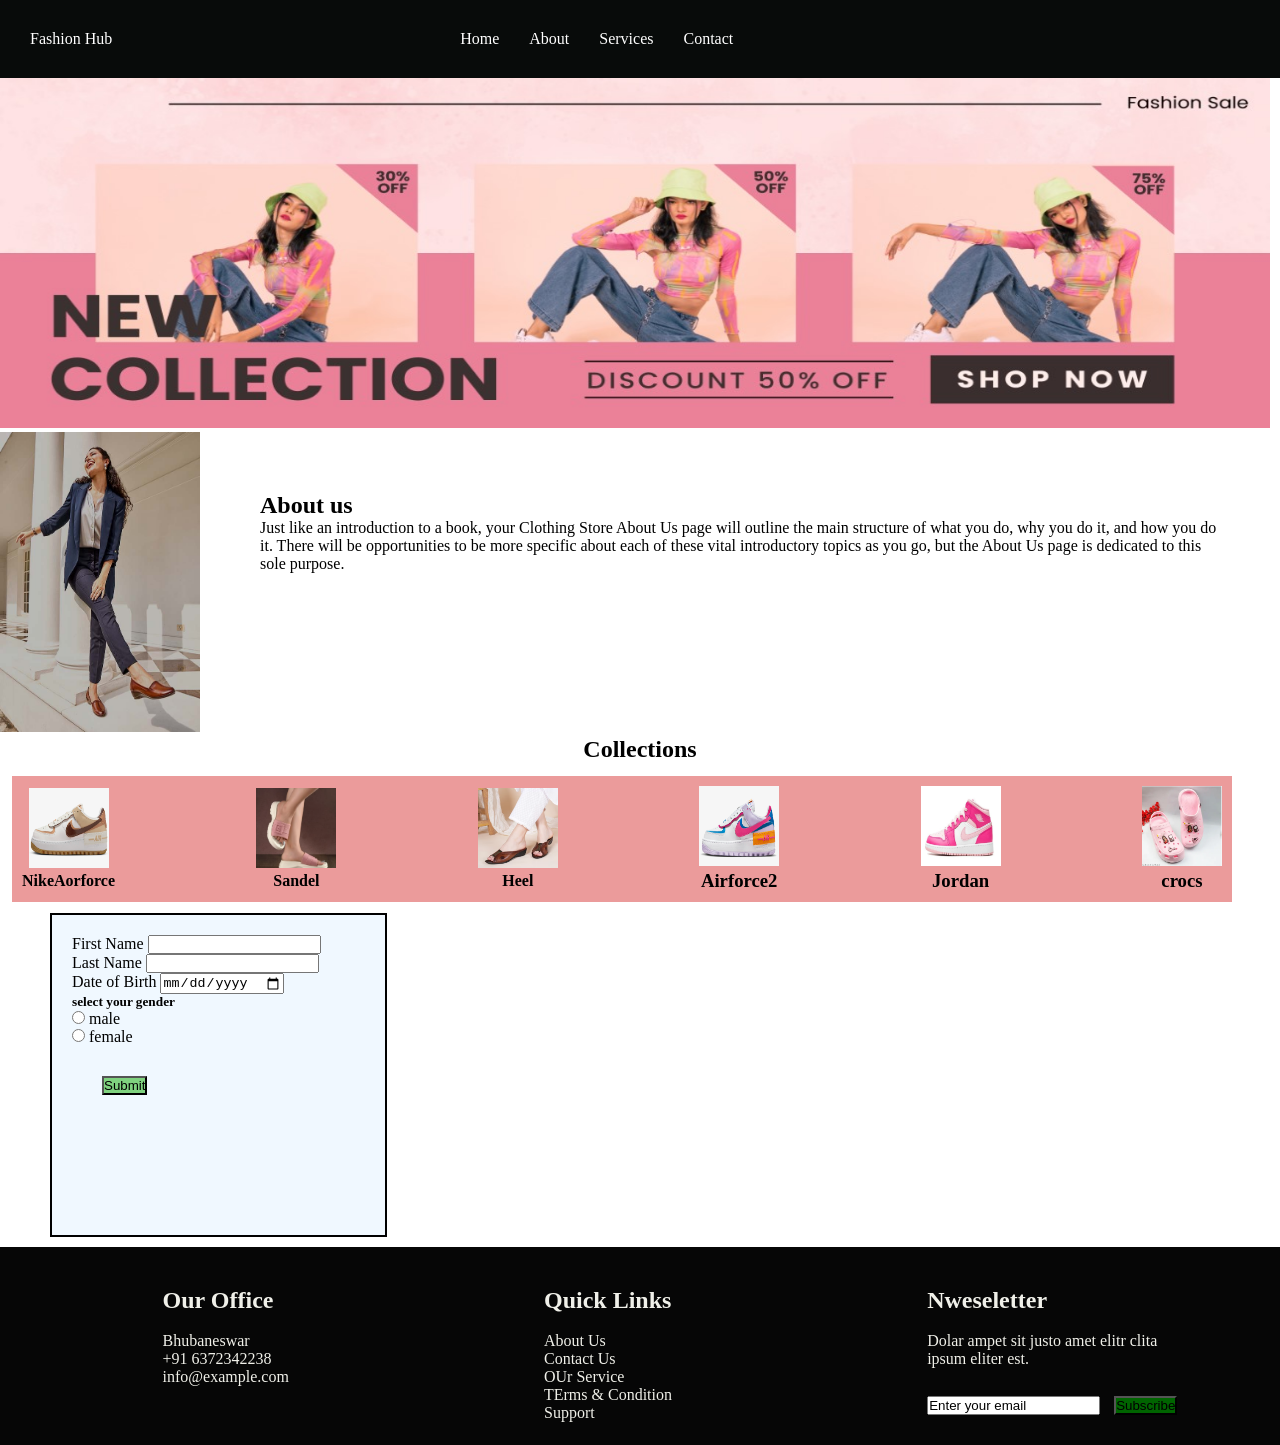
<file: internpartical/index.html>
<!DOCTYPE html>
<html lang="en">
<head>
 <meta charset="UTF-8">
 <meta name="viewport" content="width=device-width, initial-scale=1.0">
 <title>Women shoping</title>
 <link rel="stylesheet" href="style.css">
</head>
<body>
  <nav>
    <div class="navbar">
        <div class="logo">
                Fashion Hub
        </div>
        <ul class="list">
            <li><a href="index.html">Home</a></li>
            <li><a href="About.html">About</a></li>
            <li><a href="#">Services</a></li>
            <li><a href="cantact.html">Contact</a></li>
        </ul>
  </div>
</nav>
<div class="discountp">
        <img src="women.jpeg" alt="womensite" height="350px" width="1270x">
 </div>
        <div id="About">
          <div><img src="About .jpeg" alt="wonenstanding" height="300px" width="200px">
          </div>
          <div id="Aboutdiv">
          <h2>About us</h2>
          Just like an introduction to a book, your Clothing Store About Us page will outline the main structure of what you do, why you do it, and how you do it. There will be opportunities to be more specific about each of these vital introductory topics as you go, but the About Us page is dedicated to this sole purpose.
          </div>
        </div>

  <h2 id="head"> Collections</h2>
  <div class="colct1"> 
    <div id="col1"><img src="airforce.png" alt="nike shooes"height="80px" width="80px"><h4>NikeAorforce</h4></div>
      <div id="col2"><img src="footwear1.png" alt="footwear1" height="80px" width="80px"><h4>Sandel</h4></div>
      <div id="col3"><a href="#"><img src="footwear2.png" alt="footwear2"height="80px" width="80px"></a><h4>Heel</h4></div>
    <div id="col4"><img src="footwer3.png" alt="footwer3" height="80px" width="80px"><h3>Airforce2</h3></div>
    <div id="col5"><img src="jordan.jpg" alt="jordan" height="80px" width="80px"><h3>Jordan</h3></div>
    <div id="col6"><img src="croocs.png" alt="croocs" height="80px" width="80px"> <h3>crocs</h3></div>
  </div>

<div class="form1">
  <div class="formx">
<form action="index.html">
<label for="firstname">First Name</label>
<input type="text" name="firstname" id="firstname"><br>
<label for="Last Name">Last Name</label>
<input type="text" name="lastname" id="lastname"><br>
<label for="DateofBirth">Date of Birth</label>
<input type="date" name="DateofBirth" id="date">
<h5 id="gender">select your gender</h5>
<input id="male" type="radio"   name="gender" value="male">
<label for="gender">male</label><br>
<input type="radio" name="gender" id="female">
<label for="gender">female</label><br>
<input type="submit" name="button" id="submit">
 </form>
</div>
 <div class="mapsection">
  <iframe src="https://www.google.com/maps/embed?pb=!1m18!1m12!1m3!1d119743.53788645923!2d85.73805123197222!3d20.300864868626256!2m3!1f0!2f0!3f0!3m2!1i1024!2i768!4f13.1!3m3!1m2!1s0x3a1909d2d5170aa5%3A0xfc580e2b68b33fa8!2sBhubaneswar%2C%20Odisha!5e0!3m2!1sen!2sin!4v1722233075268!5m2!1sen!2sin" width="300" height="300" style="border:0;" allowfullscreen="" loading="lazy" referrerpolicy="no-referrer-when-downgrade"></iframe>
</div>

</div>


<div class="footer1">
<ul >
  <li type="none">
    <h2>Our Office</h2>
  </li><br>
  <li type="none">Bhubaneswar</li>
  <li type="none">+91 6372342238</li>
  <li type="none">info@example.com</li>
 </ul><br><br>

 <ul>  
<li type="none"><h2>Quick Links</h2></li><br>
  <li type="none"> About Us</li>
  <li type="none">Contact Us</li>
  <li type="none">OUr Service</li>
  <li type="none">TErms & Condition</li>
  <li type="none">Support</li>
</ul><br><br>
 
<ul>
<li type="none"> <h2>Nweseletter</h2></li><br>
Dolar ampet sit justo amet elitr clita <br>ipsum eliter est.
<br><br>
<div>
  
   <input type="email" name="email" value="Enter your email">
   <button type="button" id="Subscribe">Subscribe</button>
 
  
</div>
</ul>
 </div>
</body>
</html>
</file>
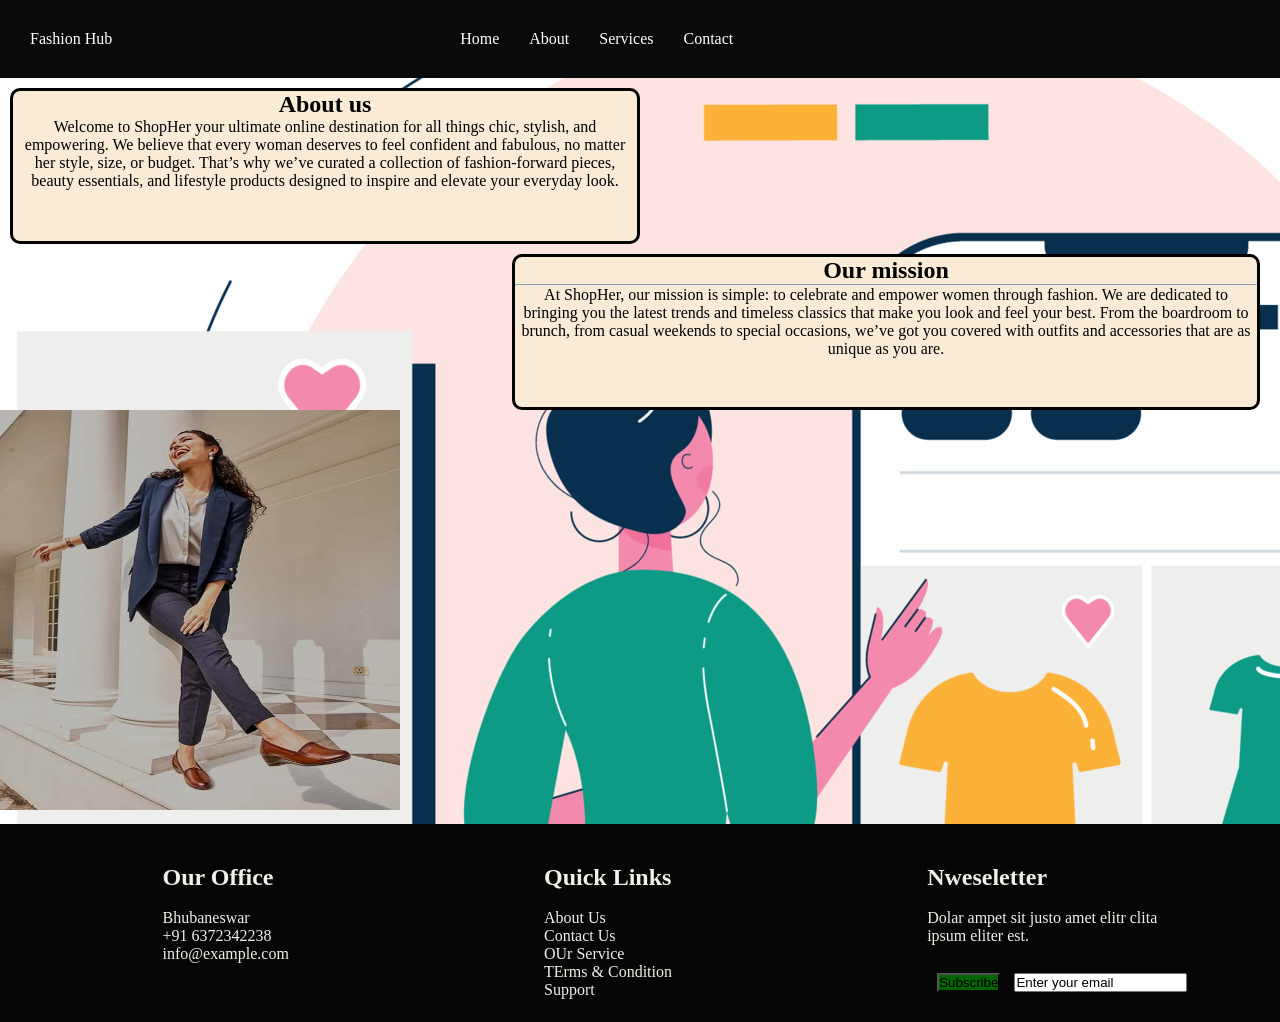
<file: internpartical/About.html>
<!DOCTYPE html>
<html lang="en">
<head>
 <meta charset="UTF-8">
 <meta name="viewport" content="width=device-width, initial-scale=1.0">
 <title>About</title>
</head>
<link rel="stylesheet" href="style.css">
<body class="Aboutbody">
  <nav>
    <div class="navbar">
        <div class="logo">
                Fashion Hub
        </div>
        <ul class="list">
            <li><a href="index.html">Home</a></li>
            <li><a href="About.html">About</a></li>
            <li><a href="#">Services</a></li>
            <li><a href="cantact.html">Contact</a></li>
        </ul>
  </div>
</nav>


  <div class="Aboutp">
<h2>About us</h2>
<p>Welcome to ShopHer your ultimate online destination for all things chic, stylish, and empowering. We believe that every woman deserves to feel confident and fabulous, no matter her style, size, or budget. That’s why we’ve curated a collection of fashion-forward pieces, beauty essentials, and lifestyle products designed to inspire and elevate your everyday look.
</p> 
 </div>
 
<div class="missionp">
<h2>Our mission</h2>
<hr style="font-size: x-large;">
<p>At ShopHer, our mission is simple: to celebrate and empower women through fashion. We are dedicated to bringing you the latest trends and timeless classics that make you look and feel your best. From the boardroom to brunch, from casual weekends to special occasions, we’ve got you covered with outfits and accessories that are as unique as you are.
</p>
</div>
<div class=>
  <img src="About .jpeg" alt="About" height="400px" width="400px">
</div>

<div class="footer1">
  <ul >
    <li type="none">
      <h2>Our Office</h2>
    </li><br>
    <li type="none">Bhubaneswar</li>
    <li type="none">+91 6372342238</li>
    <li type="none">info@example.com</li>
   </ul><br><br>
  
   <ul>  
  <li type="none"><h2>Quick Links</h2></li><br>
    <li type="none"> About Us</li>
    <li type="none">Contact Us</li>
    <li type="none">OUr Service</li>
    <li type="none">TErms & Condition</li>
    <li type="none">Support</li>
  </ul><br><br>
   
  <ul>
  <li type="none"> <h2>Nweseletter</h2></li><br>
  Dolar ampet sit justo amet elitr clita <br>ipsum eliter est.
  <br><br>
  <div>
    
    <button type="button" id="Subscribe">Subscribe</button>
    <input type="email" name="email" value="Enter your email">
    
  </div>
  </ul>
   </div>

</body>
</html>
</file>
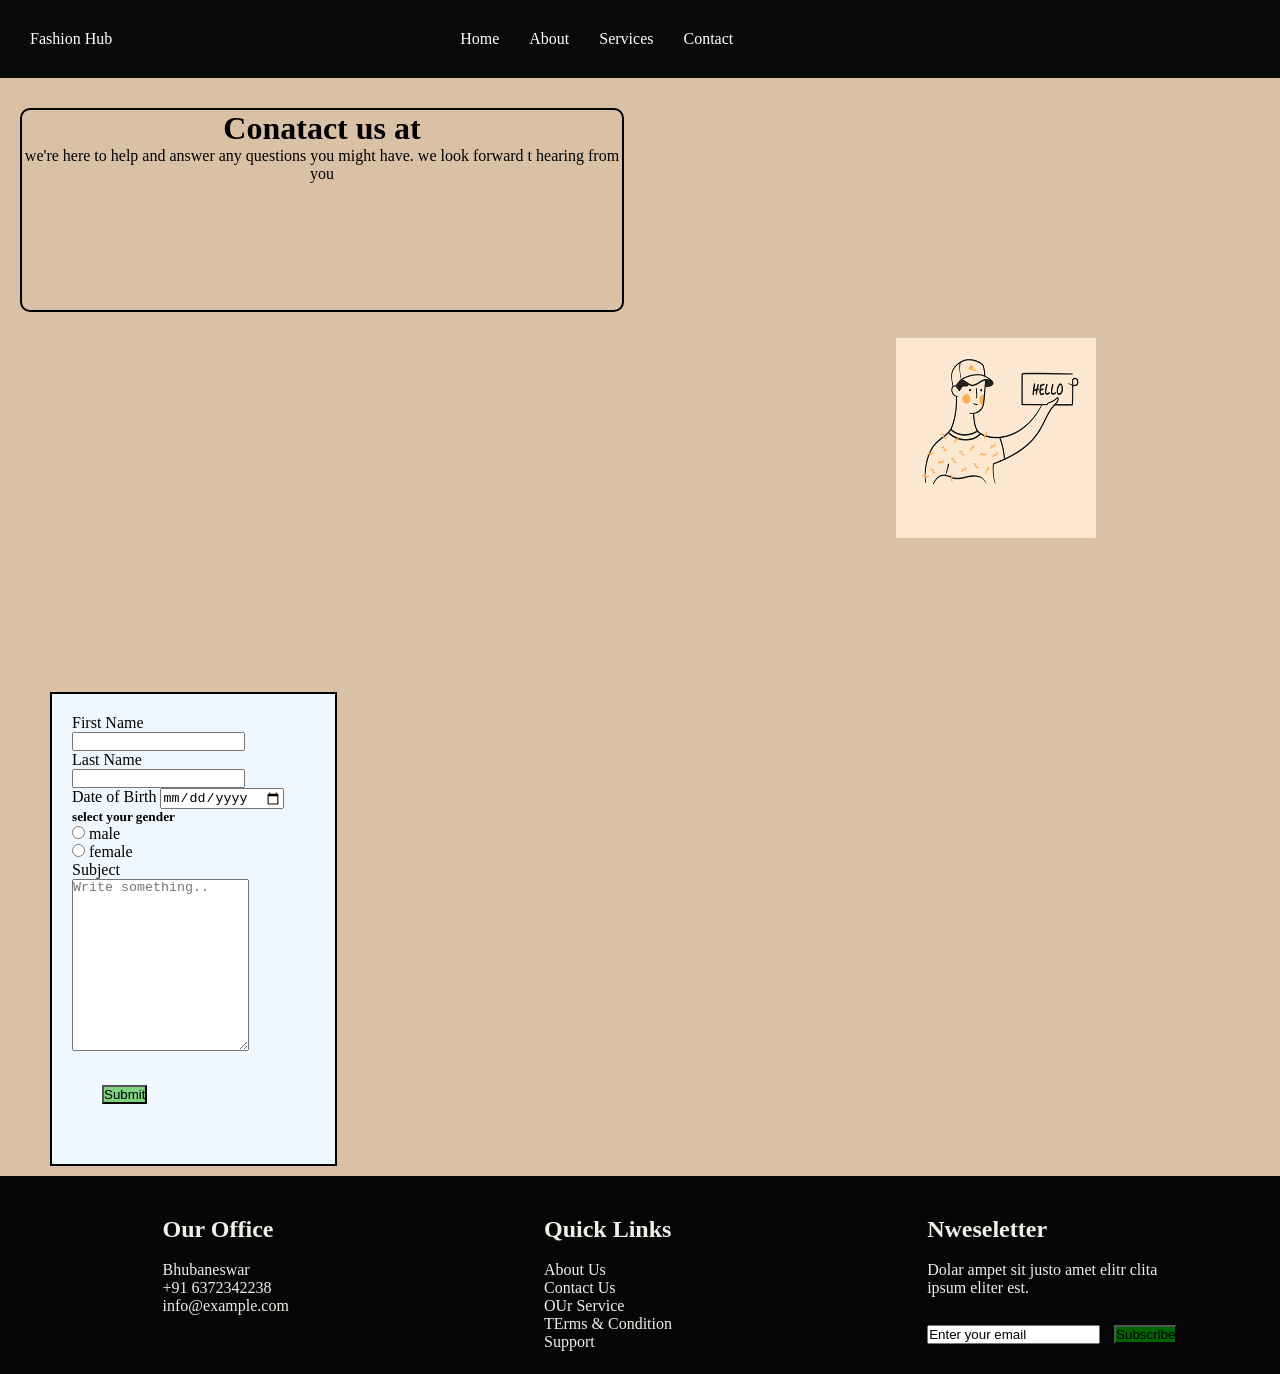
<file: internpartical/cantact.html>
<!DOCTYPE html>
<html lang="en">
<head>
 <meta charset="UTF-8">
 <meta name="viewport" content="width=device-width, initial-scale=1.0">
 <title>Document</title>
</head>
<link rel="stylesheet" href="style.css">
<body class="contactbody">
  <nav>
    <div class="navbar">
        <div class="logo">
                Fashion Hub
        </div>
        <ul class="list">
            <li><a href="index.html">Home</a></li>
            <li><a href="About.html">About</a></li>
            <li><a href="#">Services</a></li>
            <li><a href="contact.html">Contact</a></li>
        </ul>
  </div>
</nav>
<div class="contahole">
<h1>Conatact us at</h1>
<p>we're here to help and answer any questions you might have. we look forward t hearing from you</p>
</div>
<div  class="contimg">
  <img src="conatac.png" alt="contact" height="200px" width="200px">
</div>

<div class="form1">
<div class="formx">
<form action="index.html">
<label for="firstname">First Name</label>
<input type="text" name="firstname" id="firstname"><br>
<label for="Last Name">Last Name</label>
<input type="text" name="lastname" id="lastname"><br>
<label for="DateofBirth">Date of Birth</label>
<input type="date" name="DateofBirth" id="date">
<h5 id="gender">select your gender</h5>
<input id="male" type="radio"   name="gender" value="male">
<label for="gender">male</label><br>
<input type="radio" name="gender" id="female">
<label for="gender">female</label><br>
<label for="subject">Subject</label><br>
<textarea id="subject" name="subject" placeholder="Write something.." style="height:170px"></textarea>
<input type="submit" name="button" id="submit">
 </form>
</div>
 <div class="mapsection">
  <iframe src="https://www.google.com/maps/embed?pb=!1m18!1m12!1m3!1d119743.53788645923!2d85.73805123197222!3d20.300864868626256!2m3!1f0!2f0!3f0!3m2!1i1024!2i768!4f13.1!3m3!1m2!1s0x3a1909d2d5170aa5%3A0xfc580e2b68b33fa8!2sBhubaneswar%2C%20Odisha!5e0!3m2!1sen!2sin!4v1722233075268!5m2!1sen!2sin" width="350px" height="450px" style="border:0;" allowfullscreen="" loading="lazy" referrerpolicy="no-referrer-when-downgrade"></iframe>
</div>

</div>
 


<div class="footer1">
 <ul >
   <li type="none">
     <h2>Our Office</h2>
   </li><br>
   <li type="none">Bhubaneswar</li>
   <li type="none">+91 6372342238</li>
   <li type="none">info@example.com</li>
  </ul><br><br>
 
  <ul>  
 <li type="none"><h2>Quick Links</h2></li><br>
   <li type="none"> About Us</li>
   <li type="none">Contact Us</li>
   <li type="none">OUr Service</li>
   <li type="none">TErms & Condition</li>
   <li type="none">Support</li>
 </ul><br><br>
  
 <ul>
 <li type="none"> <h2>Nweseletter</h2></li><br>
 Dolar ampet sit justo amet elitr clita <br>ipsum eliter est.
 <br><br>
 <div>
   
    <input type="email" name="email" value="Enter your email">
    <button type="button" id="Subscribe">Subscribe</button>  
 </div>
 </ul>
  </div>
</body>
</html>
</file>
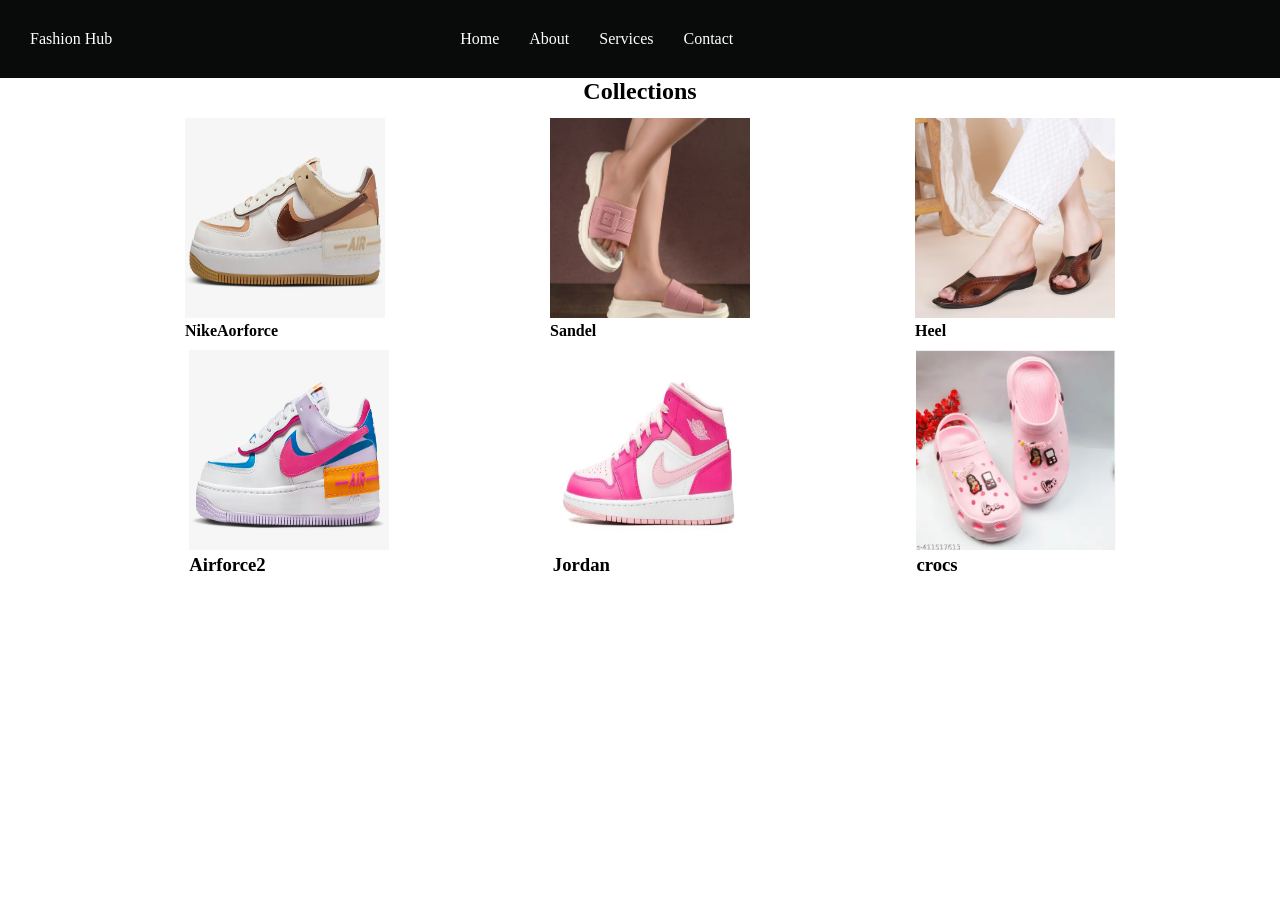
<file: internpartical/collection.html>
<!DOCTYPE html>
<html lang="en">
<head>
 <meta charset="UTF-8">
 <meta name="viewport" content="width=device-width, initial-scale=1.0">
 <title>Collections</title>
</head>
<link rel="stylesheet" href="style.css">
<body>
 <title>Collections</title>
</head>
<link rel="stylesheet" href="style.css">
<body>


 <nav>
  <div class="navbar">
      <div class="logo">
              Fashion Hub
      </div>
      <ul class="list">
          <li><a href="index.html">Home</a></li>
          <li><a href="About.html">About</a></li>
          <li><a href="#">Services</a></li>
          <li><a href="collection.html">Contact</a></li>
      </ul>
</div>
</nav>

   <h2 id="head"> Collections</h2>
<div class="collection1"> 
    <div id="colle1"><img src="airforce.png" alt="nike shooes"height="200px" width="200px"><h4>NikeAorforce</h4></div>
    <div id="colle2"><img src="footwear1.png" alt="footwear1" height="200px" width="200px"><h4>Sandel</h4></div>
    <div id="colle3"><a href="#"><img src="footwear2.png" alt="footwear2"height="200px" width="200px"></a><h4>Heel</h4></div>
 </div> 
 
<div class="collection2">
     <div id="colle4"><img src="footwer3.png" alt="footwer3" height="200px" width="200px"><h3>Airforce2</h3></div>
     <div id="colle5"><img src="jordan.jpg" alt="jordan" height="200px" width="200px"><h3>Jordan</h3></div>
     <div id="colle6"><img src="croocs.png" alt="croocs" height="200px" width="200px"> <h3>crocs</h3></div>
</div>


</body>
</html>
</file>
<file: internpartical/style.css>
* {
 padding: 0;
 margin: 0;
}

.logo{
 color: white;
}
.discountp{
 padding: 10;
 margin: 8;

}
.list{
 list-style: none;
 display: flex;
}
.list li {
 margin-right: 30px;
}
.list li a {
 text-decoration: none;
 color: white;
}
nav {
 background-color: rgb(8, 11, 10);
 padding: 30px;

}
.navbar{
 display: flex;  
 justify-content: space-between;
}
#About{
 display: flex;
}
#Aboutdiv{
 text-align: left;
 margin: 30px;
 padding: 30px;
}

#head{
 text-align: center;
}

.colct1{
 display: flex;
 justify-content: space-between;
 margin: 15px;
 padding: 10px;
 margin-left: 12px;
 background-color: rgb(235, 155, 155);
 width: 1200px;
 align-items: center;
 text-align: center;
  position: absolute;
  margin-top: 1%;
 
}

#col1{
 float: left;

}
#col2{
 float: left;
}
 
 #col4{
  float: left;
 }
 #col5{
  float: left;
 }
 #col6{
  float: left;
 }

 .form1{
  margin-top: 150px;
  margin-left: 50px;
  margin-right: 50px  ;
  display: flex;
 }
 .formx{
  background-color: aliceblue;
  border: 2px solid black;
  padding: 20px;
  width: 450px;
 }
 .gender {
 padding: 20px;
}

#male {
  line-height: 1.6;
}

#female {
  line-height: 80%;
}
#submit{
  background-color: rgb(127, 210, 127);
  margin: 30px;
  size: 30px;
}

.mapsection{
  margin-left: 46%;
  margin-top: 20px;
  
}


.footer1 {
  margin-top: 10px;
  display: flex;
  background-color: rgb(6, 6, 6);
  justify-content:space-evenly ;

}
#fct{
  color: rgb(221, 191, 149);
  
}

.footer1 ul {
  margin-top: 40px;
  margin-left: 70px;
  margin-bottom: 20px;
  color: rgb(240, 240, 233);
}
#Subscribe{
  background-color: darkgreen;
  margin: 10px;
}

/* About css */
.Aboutbody{
  background-image: url("about\ .jpg");
}

.Aboutnav{
  background-color: black;
  color: aliceblue;
  display: flex;
}

.Aboutp{
  background-color: antiquewhite;
  margin-top: 10px;
  margin-right: 50%;
  margin-left: 10px;
  text-align: center;
  border-radius: 10px;
  border: 3px solid black;
  height: 150px;
}
.missionp{
background-color: antiquewhite;
  margin-top: 10px;
  margin-right: 20px;
  margin-left: 40%;
  text-align: center;
  border-radius: 10px;
  border: 3px solid black;
  height: 150px;  
}


#fct{
  color: rgb(230, 223, 213);
  
}

.collection1{

  display: flex;
  display: flex;
  margin-top: 1%;
  margin-left: 20px;
  justify-content: space-evenly;
}
.collection2{
  display: flex;
  margin-top: 10px;
  margin-left: 2%;
  justify-content: space-evenly;
}
#colle1{
  float: left;
}
#colle2{
  float: left;

}
#colle3{

  float: left;
 
}
#colle4{
 float: left;

  
}
#colle5{
  float: left;
}
#colle6{
float: left;  
}
.contactbody{
  background-color: rgb(218, 193, 166);
}
/* contt css */
.contimg{
  margin-top: 2%;
  margin-left: 70%;

}
.contahole{
  margin-left: 20px;
  margin-top: 30px;
  text-align: center;
  border: 2px solid black;
  height: 200px;
  width: 600px;
  border-radius: 10px;
}

@media only screen and (min-width: 600px) {
  /* For tablets: */
.navbar {width: 60.1%;}
.discountp{width: 50.1%;}
}
</file>
